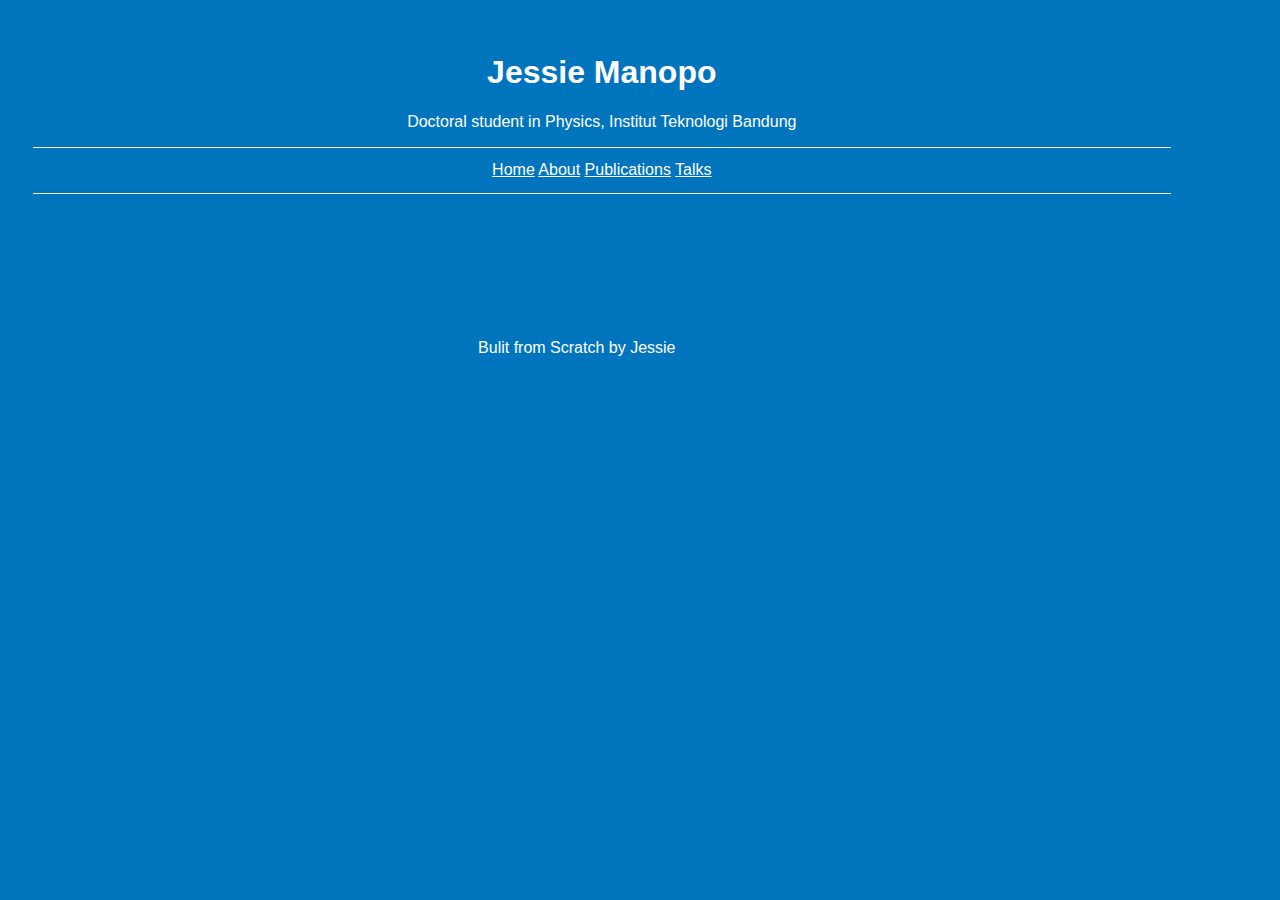
<file: index.html>
<html lang="en">
<head>
    <meta charset="UTF-8">
    <meta name="viewport" content="width=device-width, initial-scale=1.0">
    <title>Jessie's Personal Website</title>
    <link rel="stylesheet" href="./assets/css/style.css">
</head>

<body>
    <header>
        <div >
            <h1>Jessie Manopo</h1>
            <p>Doctoral student in Physics, Institut Teknologi Bandung</p>
        </div>
        <nav>
            <a href="index.html">Home</a>
            <a href="about.html">About</a>
            <a href="pubs.html">Publications</a>
            <a href="talks.html">Talks</a>
        </nav>
    </header>
    <footer><center><p>Bulit from Scratch by Jessie</p></center></footer>
</body>
</html>
</file>
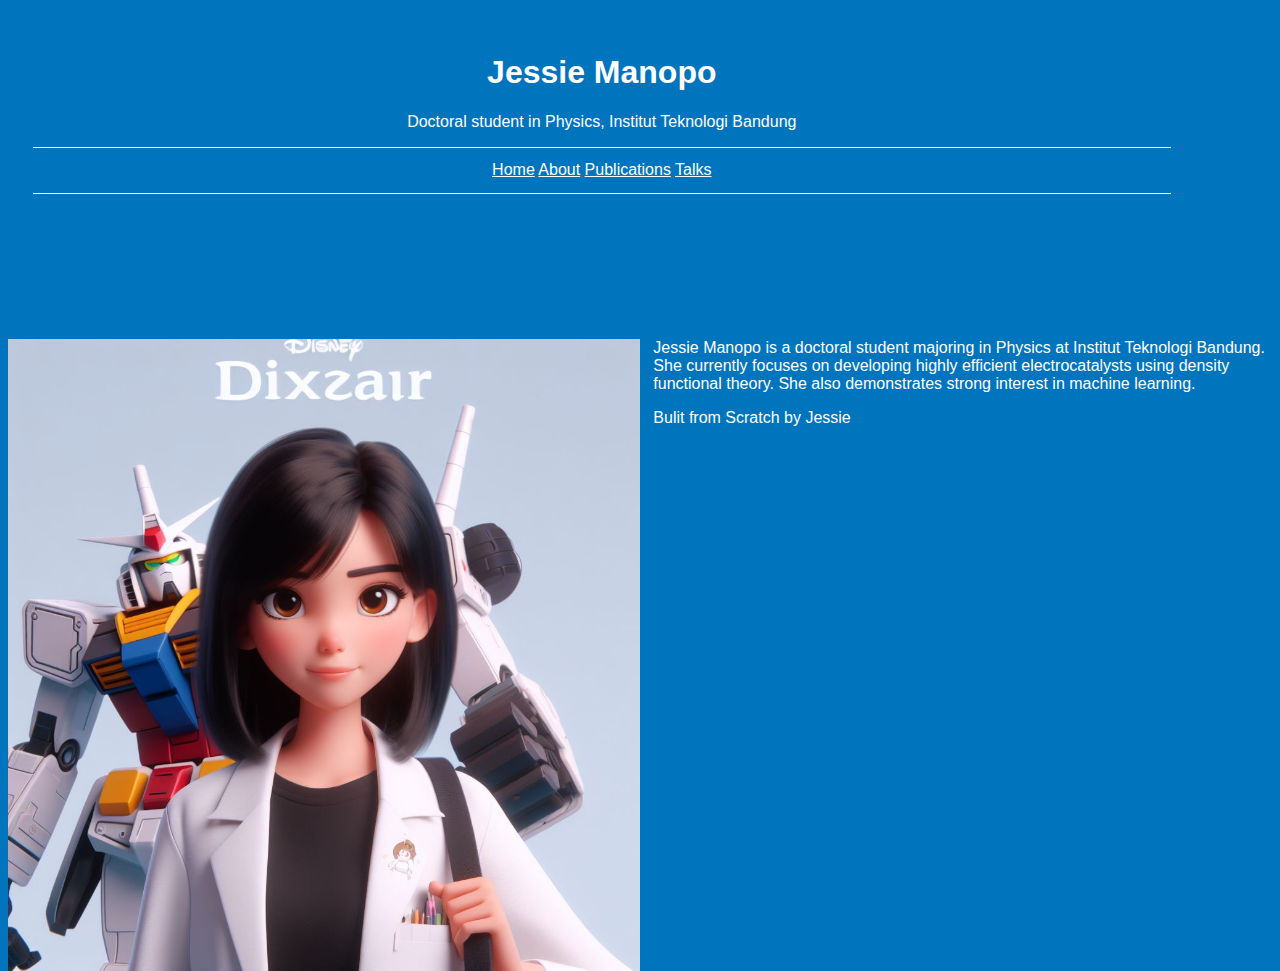
<file: about.html>
<html lang="en">
<head>
    <meta charset="UTF-8">
    <meta name="viewport" content="width=device-width, initial-scale=1.0">
    <title>About Jessie</title>
    <link rel="stylesheet" href="./assets/css/style.css">
</head>

<body>
    <header>
            <h1>Jessie Manopo</h1>
            <p>Doctoral student in Physics, Institut Teknologi Bandung</p>
        <nav>
            <a href="index.html">Home</a>
            <a href="about.html">About</a>
            <a href="pubs.html">Publications</a>
            <a href="talks.html">Talks</a>
        </nav>
    </header>
    <div class="isi">
        <p>
            <img src="./assets/images/jessie.jpg" alt="Jessie" style="width: 50%; float: left; margin-right: 10pt;">
            Jessie Manopo is a doctoral student majoring in Physics at Institut Teknologi Bandung. She currently 
            focuses on developing highly efficient electrocatalysts using density functional theory. She also demonstrates 
            strong interest in machine learning.
        </p>
    </div>

</body>
<footer><p>Bulit from Scratch by Jessie</p></footer>
</html>
</file>
<file: assets/css/style.css>
body{
    background-color: #0174BE;
}
h1{
    font-family: Arial, Helvetica, sans-serif;
    font-size: xx-large;
    color: white;
}
header{
    padding: 25px;
    height: 30%;
    width: 90%;
    text-align: center;
    text-decoration-color: white;
}
p{
    color: white;
    font-family: Arial, Helvetica, sans-serif;
}
nav{
    text-decoration-color: white;
    font-family: Arial, Helvetica, sans-serif;
    font-style: bold;
    padding-top: 10pt;
    padding-bottom: 10pt;
    border-top-style: solid;
    border-bottom-style: solid;
    border-color: white;
    border-top-width: 0.5pt;
    border-bottom-width: 0.5pt;
}
a{
    color: white;
}
footer{
    width: 90%;
}
</file>
